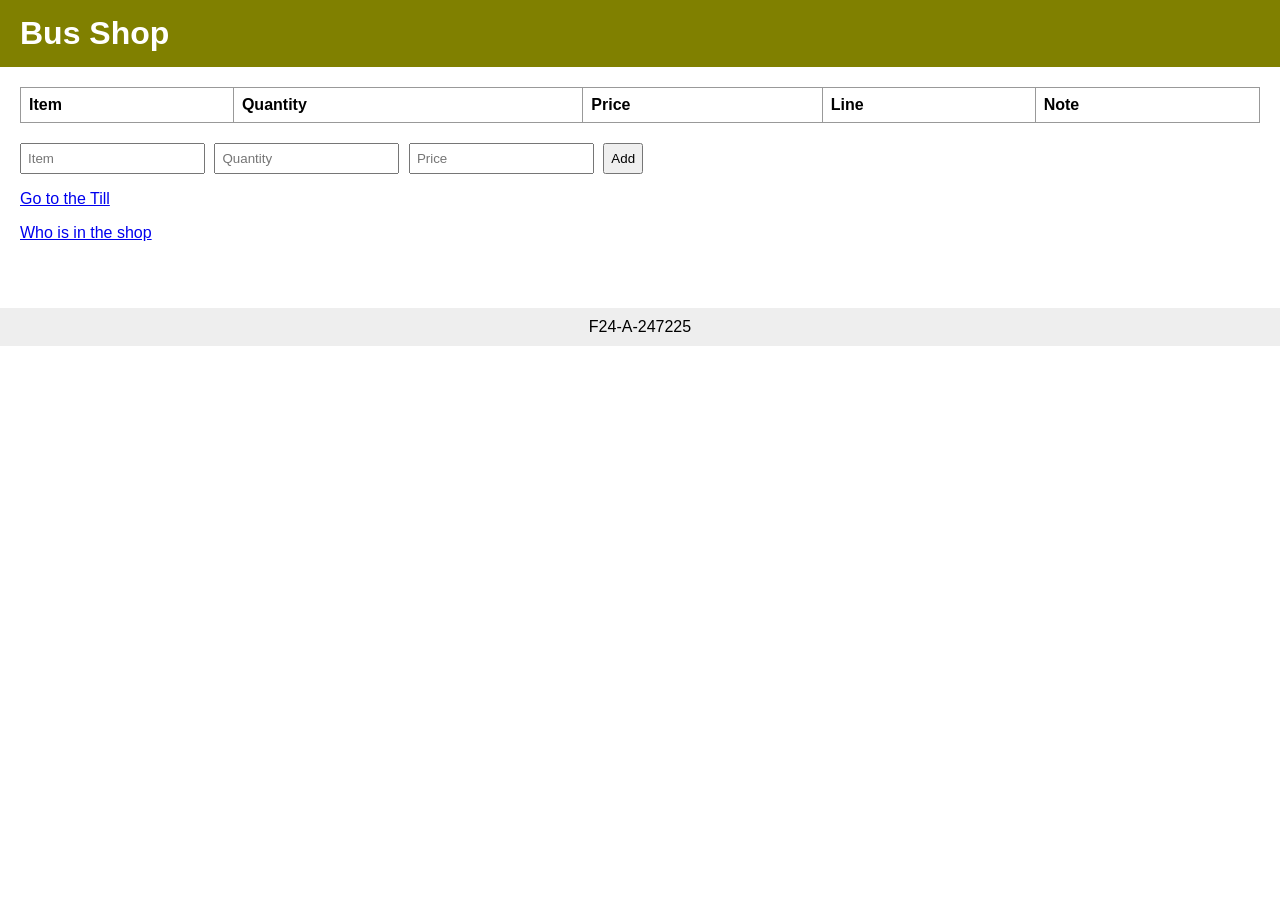
<file: index.html>
<!DOCTYPE html>
<html lang="en">
<head>
  <meta charset="UTF-8">
  <title>f24a-247225-lab4</title>
  <link rel="stylesheet" href="style.css">
</head>
<body>
  <header>
    <h1>Bus Shop</h1>
  </header>

    <main>
    <table>
      <thead>
        <tr>
          <th>Item</th>
          <th>Quantity</th>
          <th>Price</th>
          <th>Line</th>
          <th>Note</th>
        </tr>
      </thead>
      <tbody id="sheetBody"></tbody>
    </table>
    <form id="addForm">
      <input type="text" id="item" placeholder="Item">
      <input type="text" id="quantity" placeholder="Quantity">
      <input type="text" id="price" placeholder="Price">
      <button type="button" id="addBtn">Add</button>
    </form>
    <div id="results">
      <p id="total"></p>
      <p id="totalKind"></p>
      <p id="noteKind"></p>
      <p id="textMatch"></p>
      <p id="sameKind"></p>
      <p id="lineKind"></p>
    </div>
    <p><a href="till.html">Go to the Till</a></p>
    <p><a href="people.html">Who is in the shop</a></p>
  </main>

  <footer>F24-A-247225</footer>

  <script src="script.js"></script>
</body>
</html>
</file>
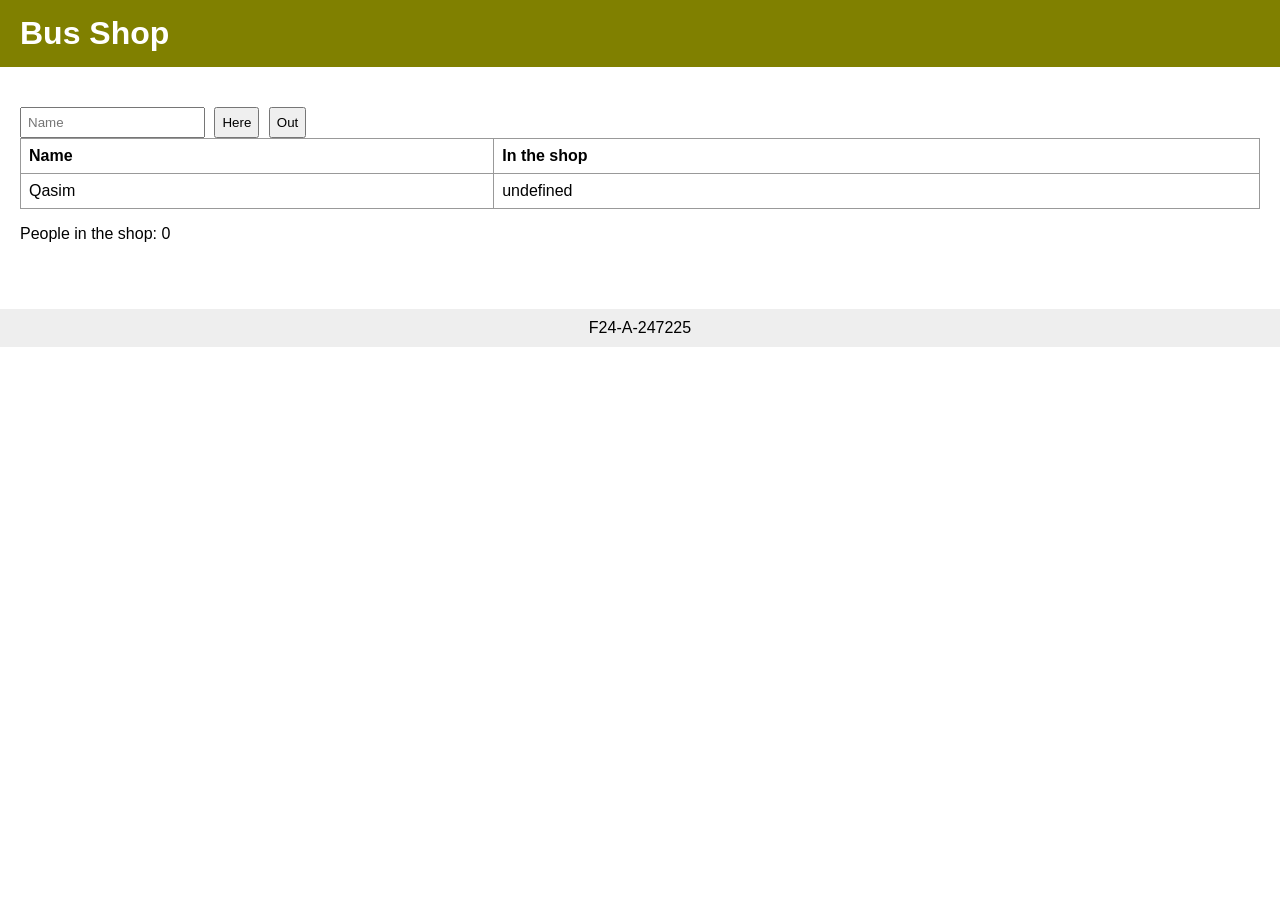
<file: people.html>
<!DOCTYPE html>
<html lang="en">
<head>
  <meta charset="UTF-8">
  <title>f24a-247225-lab4</title>
  <link rel="stylesheet" href="style.css">
</head>
<body>
  <header>
    <h1>Bus Shop</h1>
  </header>

  <main>
    <form>
      <input type="text" id="name" placeholder="Name">
      <button type="button" id="hereBtn">Here</button>
      <button type="button" id="outBtn">Out</button>
    </form>
    <table>
      <thead>
        <tr>
          <th>Name</th>
          <th>In the shop</th>
        </tr>
      </thead>
      <tbody id="listBody"></tbody>
    </table>
    <p id="count"></p>
  </main>

  <footer>F24-A-247225</footer>

  <script src="people.js"></script>
</body>
</html>
</file>
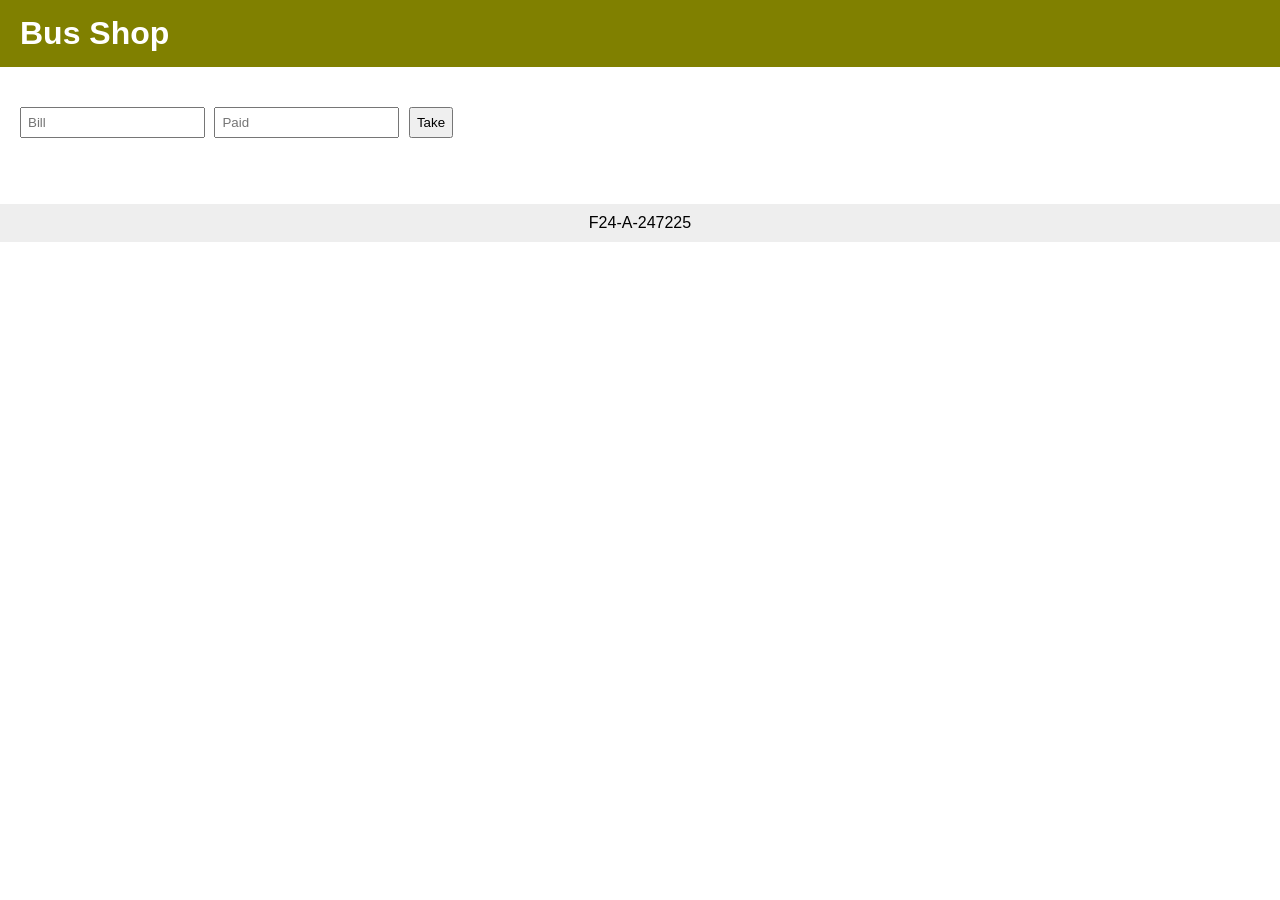
<file: till.html>
<!DOCTYPE html>
<html lang="en">
<head>
  <meta charset="UTF-8">
  <title>f24a-247225-lab4</title>
  <link rel="stylesheet" href="style.css">
</head>
<body>
  <header>
    <h1>Bus Shop</h1>
  </header>

  <main>
    <form>
      <input type="text" id="bill" placeholder="Bill">
      <input type="text" id="paid" placeholder="Paid">
      <button type="button" id="takeBtn">Take</button>
    </form>
    <p id="changeText"></p>
    <p id="halfText"></p>
    <p id="nullKind"></p>
  </main>

  <footer>F24-A-247225</footer>
  <script src="till.js"></script>
</body>
</html>
</file>
<file: style.css>
body {
  font-family: Arial, sans-serif;
  margin: 0;
}

header {
  background: olive;
  padding: 15px 20px; 
}

header h1 {
  color: white;
  margin: 0;
}

main {
  padding: 20px;
}

table {
  border-collapse: collapse;
  width: 100%;
}

th, td {
  border: 1px solid #999;
  padding: 8px;
  text-align: left;
}

footer {
  background: #eee;
  text-align: center;
  padding: 10px;
  margin-top: 30px;
}
form {
  margin-top: 20px;
}

input, button {
  padding: 6px;
  margin-right: 5px;
}
</file>
